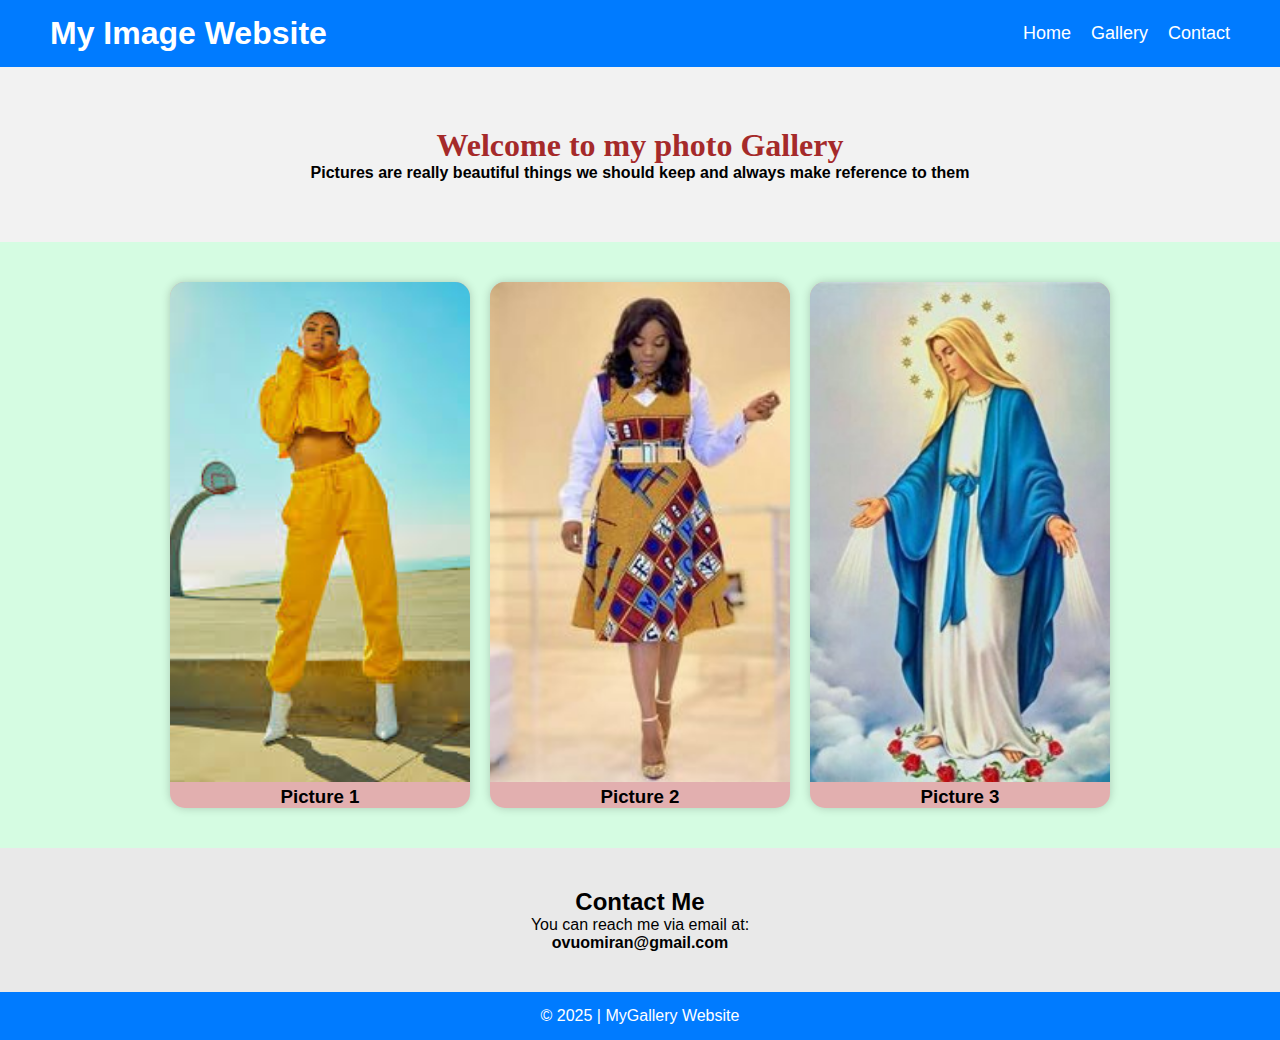
<file: index.html>
<!DOCTYPE html>
<html lang="en">
<head>
    <meta charset="UTF-8">
    <meta name="viewport" content="width=device-width, initial-scale=1.0">
    <title>Image Gallary</title>
    <link rel="stylesheet" href="vin.css"/>
</head>
<body>
    <!--heading-->
    <header>
        <h1>My Image Website</h1>
        <ul>
            <li><a href="#home">Home</a></li>
            <li><a href="#gallery">Gallery</a></li>
            <li><a href="#contact">Contact</a></li>
            
        </ul>
    </header>
    <!--Home Section-->
    <nav id="home">
        <h2 class="h2">Welcome to my photo Gallery</h2>
        <p class="p">Pictures are really beautiful things we should keep and always make reference to them</p>
    </nav>
    <!--Gakllary Section-->
    <section class="gallery" id="Gallary">
        <div class="card">
            <img src="Fashion 1.jpg"ait="picture 1">
            <h3>Picture 1</h3>
        </div>

        <div class="card">
     <img src="Fashion2.jpg"ait="picture 2">
     <h3>Picture 2</h3>
        </div>

        <div class="card">
            <img src="image 3.jpg"ait="picture 3">
            <h3>Picture 3</h3>
        </div>
        </section>
    <!--Contact Section-->
    <section id="contact" class="contact">
        <h2>Contact Me</h2>
        <p>You can reach me via email at:</p>
        <p><strong>ovuomiran@gmail.com</strong></p>
    </section>
    <footer>
        <p>&copy; 2025 | MyGallery Website</p>
    </footer>
</body>
</html>
</file>
<file: vin.css>
*{
    margin: 0;
    padding: 0;
    box-sizing: border-box;
    font-family: Arial, Helvetica, sans-serif;
}

header{
    display: flex;
    justify-content: space-between;
    align-items: center;
    padding: 15px 50px;
    background: #007bff;
    color: white;
}

.h2{
    color:brown ;
    font-family: 'Times New Roman', Times, serif;
    font-weight: 600;
    font-size: xx-large;
}

.p{
    font-weight: bold;
}

header ul {
    list-style: none;
    display: flex;
    gap: 20px;
}

header ul li a {
text-decoration: none;
color: white;
font-size: 18px;
transition: 0.3s;
}

header ul li a:hover {
    color: yellow;
}

.logo{
font-size: 22px;
font-weight: bold;

}

nav{
    background: #f2f2f2;
    text-align: center;
    padding: 60px 20px;
}

.gallery {
    display: flex;
    justify-content: center;
    gap: 20px;
    padding: 40px;
    flex-wrap: wrap;
    background: rgb(213, 252, 226);
}

.card{
background: rgb(226, 175, 175);
width: 300px;
border-radius: 15px;
overflow: hidden;
box-shadow: 0 0 10px rgba(0,0,0,0.2);
text-align: center;
transition: transform 0.3s ease;
}

.card:hover {
    transform: scale(1.05);
}

.card img{
    width: 100%;
    height: 500px;
    object-fit: cover;
    
}

.contact {
    padding: 40px;
    text-align: center;
    background: #e9e9e9;
}

footer{
    text-align: center;
    background: #007bff;
    color: white;
    padding: 15px;
}
</file>
